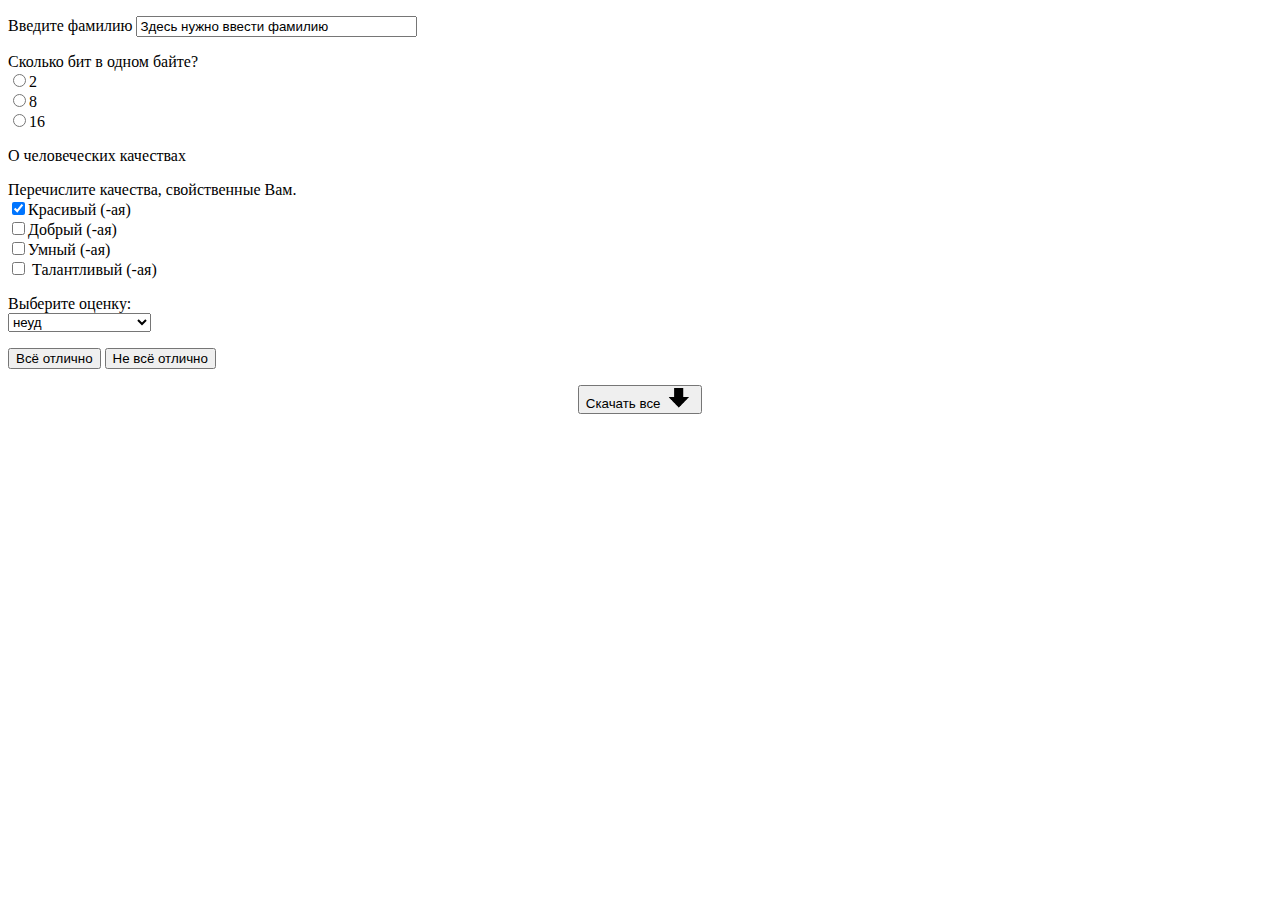
<file: Практическая работа 05.10.2022.html>
<!DOCTYPE html>
<html lang="en">
<head>
    <meta charset="UTF-8">
    <meta http-equiv="X-UA-Compatible" content="IE=edge">
    <meta name="viewport" content="width=device-width, initial-scale=1.0">
    <title>Document</title>
</head>
<body>
    <form>
        <p>Введите фамилию <input type="text" value="Здесь нужно ввести фамилию" size="32"></p>

        Сколько бит в одном байте?<br>
        <input type="radio" name="my_r">2<br>
        <input type="radio" name="my_r">8<br>
        <input type="radio" name="my_r">16 

        <p>О человеческих качествах</p>
        <p>Перечислите качества, свойственные Вам.<br>
        <input type="checkbox" checked>Красивый (-ая)<br>
        <input type="checkbox">Добрый (-ая)<br>
        <input type="checkbox">Умный (-ая)<br>
        <input type="checkbox"> Талантливый (-ая)</p>

        Выберите оценку: <br>
        <select>
            <option>отлично</option>
            <option>шорошо</option>
            <option>удовлетворительно</option>
            <option selected>неуд</option>
        </select>

        <p><button type="button">Всё отлично</button>
        <button type="button">Не всё отлично</button>         
        </p>

        <a><center><button type="button"> Скачать все <img src="HTML/23.png" width="30" height="20"> </button></center></a>

        
    </form>
    
</body>
</html>
</file>
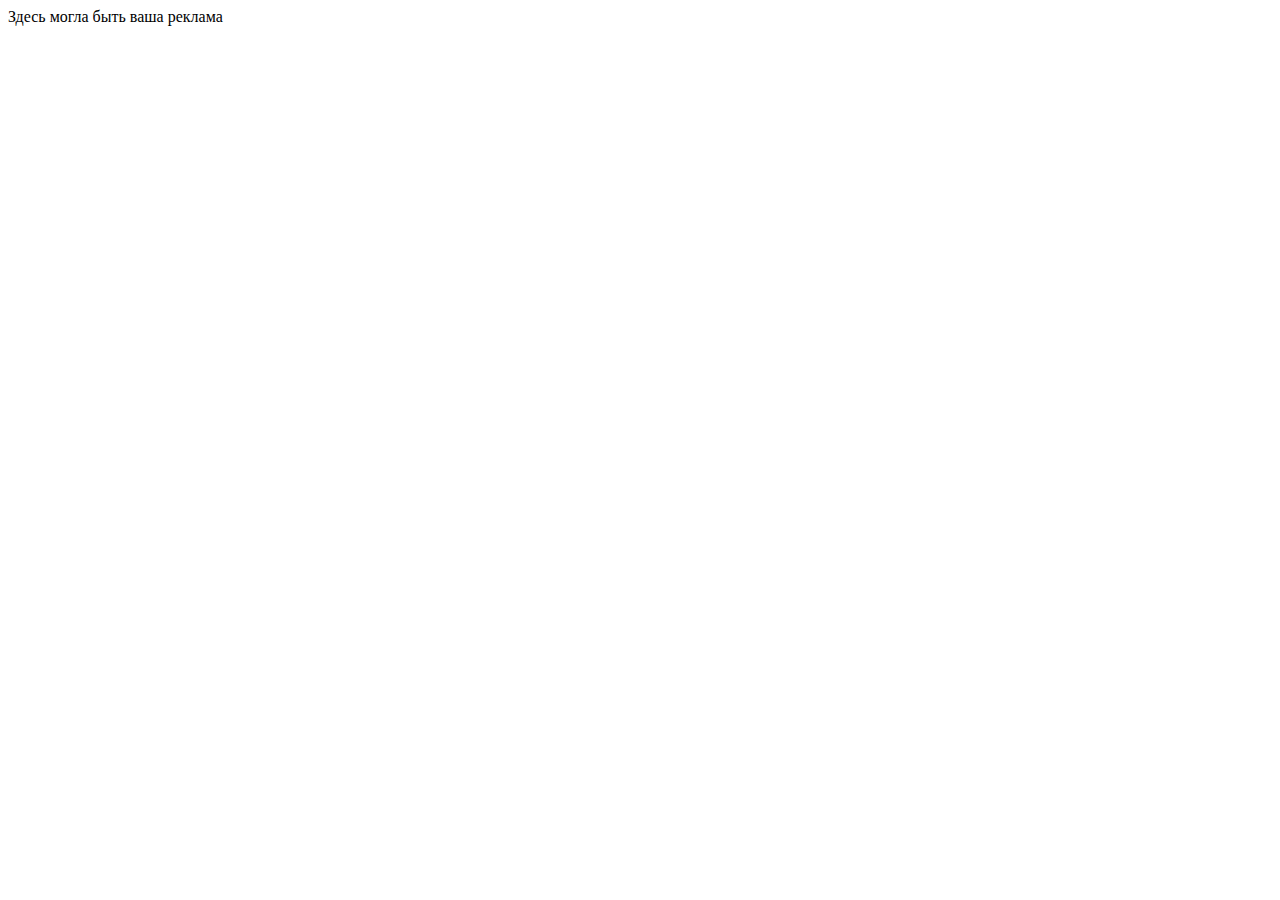
<file: HTML/Right Frame.html>
<!DOCTYPE html>
<html lang="en">
<head>
    <meta charset="UTF-8">
    <meta http-equiv="X-UA-Compatible" content="IE=edge">
    <meta name="viewport" content="width=device-width, initial-scale=1.0">
    <title>Document</title>
</head>
<body>
   <a>Здесь могла быть ваша реклама</a>
</body>
</html>
</file>
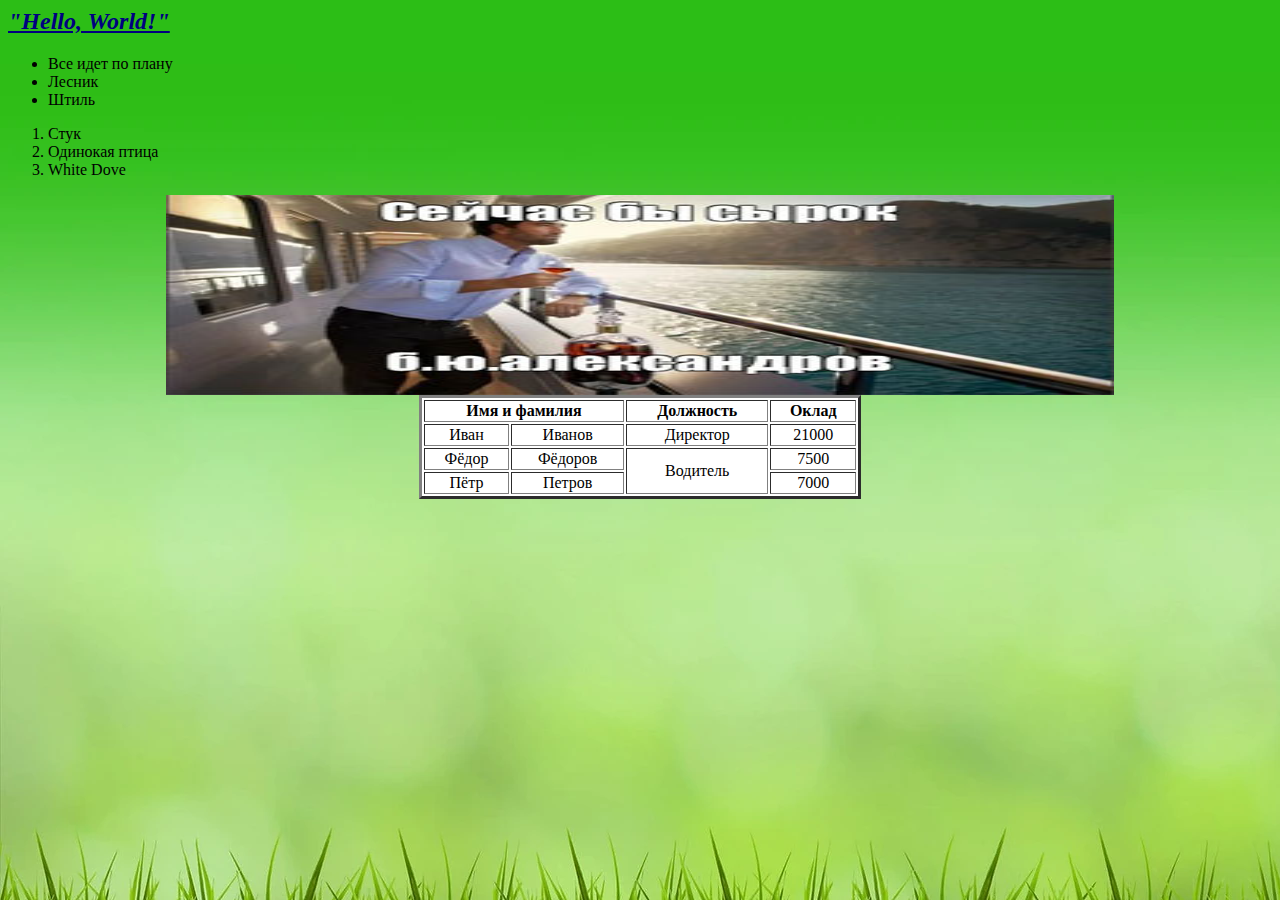
<file: HTML/Задания 1-4.html>
<html>
<head>
 <title> You've been Rick Roelled</title>    
</head>
<body bgcolor="#F0E68C" background="1.jpg">
 <p><font color="#000080"><h2><i><u> "Hello, World!"</u></i></h2></font></p>
 <ul> 
    <li> Все идет по плану</li>
    <li> Лесник</li>
    <li> Штиль </li>
 </ul>
 <ol>
    <li> Стук</li>
    <li> Одинокая птица</li>
    <li> White Dove</li>
 </ol>
 <!-- Картинка 10/10 шакалов -->
 <center><img src="2.jpg" width="75%" height="200px"/></center>
 <center><table bgcolor="white" border="3" width="35%" height="100" >
 <tr> 
   <th colspan="2"> Имя и фамилия</th>
   <th> Должность</th>
   <th> Оклад </th>
 </tr>
 <tr>
   <td align="center"> Иван</td> <td align="center"> Иванов</td> <td align="center"> Директор</td> <td align="center"> 21000</td>
 </tr>
 <tr>
   <td align="center"> Фёдор</td> <td align="center"> Фёдоров</td> <td align="center" rowspan="2"> Водитель</td> <td align="center"> 7500</td>
 </tr>
 <tr>
   <td align="center"> Пётр</td> <td align="center"> Петров</td>  <td align="center"> 7000</td>
 </tr>
</table></center>
</body>
</html>
</file>
